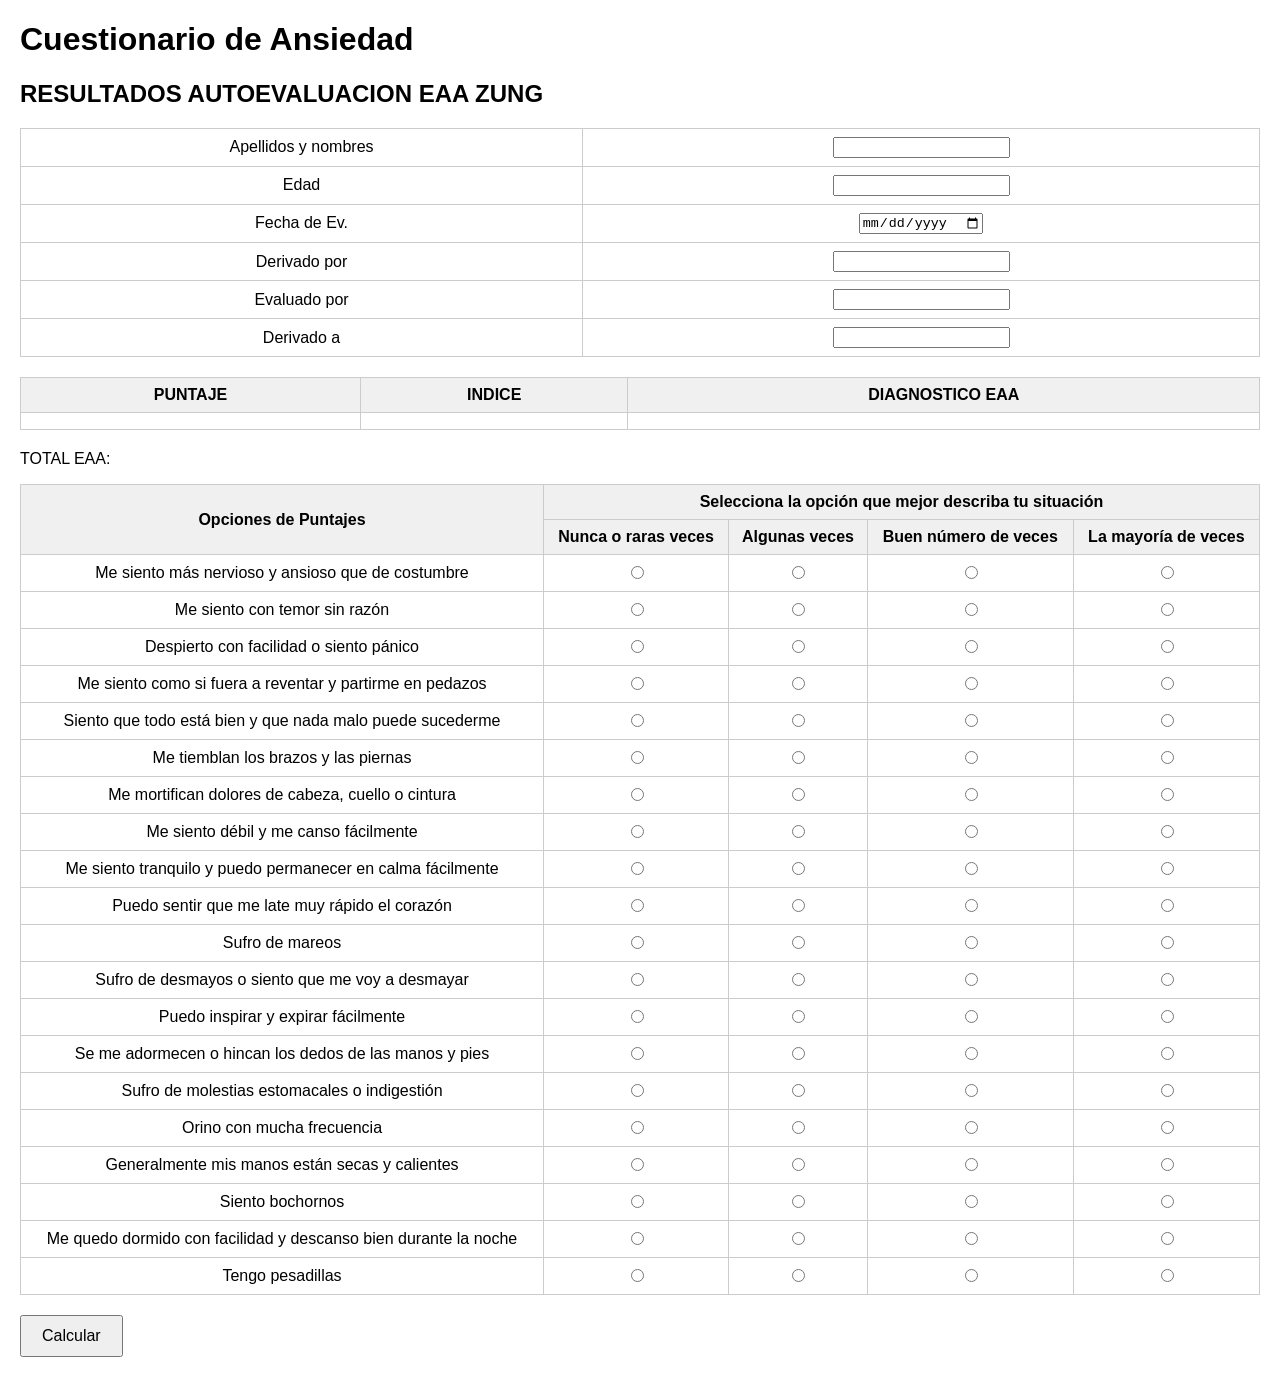
<file: index.html>
<!DOCTYPE html>
<html lang="es">
<head>
    <meta charset="UTF-8">
    <meta name="viewport" content="width=device-width, initial-scale=1.0">
    <title>Cuestionario de Ansiedad</title>
    <link rel="stylesheet" href="style.css">
</head>
<body>
    <h1>Cuestionario de Ansiedad</h1>
    <section id="datos-personales">
        <h2>RESULTADOS AUTOEVALUACION EAA ZUNG</h2>
        <table>
            <tbody>
                <tr>
                    <td>Apellidos y nombres</td>
                    <td><input type="text" id="nombre"></td>
                </tr>
                <tr>
                    <td>Edad</td>
                    <td><input type="number" id="edad"></td>
                </tr>
                <tr>
                    <td>Fecha de Ev.</td>
                    <td><input type="date" id="fechaEv"></td>
                </tr>
                <tr>
                    <td>Derivado por</td>
                    <td><input type="text" id="derivadoPor"></td>
                </tr>
                <tr>
                    <td>Evaluado por</td>
                    <td><input type="text" id="evaluadoPor"></td>
                </tr>
                <tr>
                    <td>Derivado a</td>
                    <td><input type="text" id="derivadoA"></td>
                </tr>
            </tbody>
        </table>
        <table>
            <thead>
                <tr>
                    <th>PUNTAJE</th>
                    <th>INDICE</th>
                    <th>DIAGNOSTICO EAA</th>
                </tr>
            </thead>
            <tbody>
                <tr>
                    <td id="puntaje"></td>
                    <td id="indice"></td>
                    <td id="diagnostico"></td>
                </tr>
            </tbody>
        </table>
        <p>TOTAL EAA: <span id="totalEaa"></span></p>
    </section>
    <form id="anxietyForm">
        <table>
            <thead>
                <tr>
                    <th rowspan="2">Opciones de Puntajes</th>
                    <th colspan="4">Selecciona la opción que mejor describa tu situación</th>
                </tr>
                <tr>
                    <th>Nunca o raras veces</th>
                    <th>Algunas veces</th>
                    <th>Buen número de veces</th>
                    <th>La mayoría de veces</th>
                </tr>
            </thead>
            <tbody>
        <tr>
            <td>Me siento más nervioso y ansioso que de costumbre</td>
            <td><input type="radio" name="q1" value="1" required></td>
            <td><input type="radio" name="q1" value="2"></td>
            <td><input type="radio" name="q1" value="3"></td>
            <td><input type="radio" name="q1" value="4"></td>
        </tr>
        <tr>
            <td>Me siento con temor sin razón</td>
            <td><input type="radio" name="q2" value="1" required></td>
            <td><input type="radio" name="q2" value="2"></td>
            <td><input type="radio" name="q2" value="3"></td>
            <td><input type="radio" name="q2" value="4"></td>
        </tr>
        <tr>
            <td>Despierto con facilidad o siento pánico</td>
            <td><input type="radio" name="q3" value="1" required></td>
            <td><input type="radio" name="q3" value="2"></td>
            <td><input type="radio" name="q3" value="3"></td>
            <td><input type="radio" name="q3" value="4"></td>
        </tr>
        <tr>
            <td>Me siento como si fuera a reventar y partirme en pedazos</td>
            <td><input type="radio" name="q4" value="1" required></td>
            <td><input type="radio" name="q4" value="2"></td>
            <td><input type="radio" name="q4" value="3"></td>
            <td><input type="radio" name="q4" value="4"></td>
        </tr>
        <tr>
            <td>Siento que todo está bien y que nada malo puede sucederme</td>
            <td><input type="radio" name="q5" value="4" required></td>
            <td><input type="radio" name="q5" value="3"></td>
            <td><input type="radio" name="q5" value="2"></td>
            <td><input type="radio" name="q5" value="1"></td>
        </tr>
        <tr>
            <td>Me tiemblan los brazos y las piernas</td>
            <td><input type="radio" name="q6" value="1" required></td>
            <td><input type="radio" name="q6" value="2"></td>
            <td><input type="radio" name="q6" value="3"></td>
            <td><input type="radio" name="q6" value="4"></td>
        </tr>
        <tr>
            <td>Me mortifican dolores de cabeza, cuello o cintura</td>
            <td><input type="radio" name="q7" value="1" required></td>
            <td><input type="radio" name="q7" value="2"></td>
            <td><input type="radio" name="q7" value="3"></td>
            <td><input type="radio" name="q7" value="4"></td>
        </tr>
        <tr>
            <td>Me siento débil y me canso fácilmente</td>
            <td><input type="radio" name="q8" value="1" required></td>
            <td><input type="radio" name="q8" value="2"></td>
            <td><input type="radio" name="q8" value="3"></td>
            <td><input type="radio" name="q8" value="4"></td>
        </tr>
        <tr>
            <td>Me siento tranquilo y puedo permanecer en calma fácilmente</td>
            <td><input type="radio" name="q9" value="4" required></td>
            <td><input type="radio" name="q9" value="3"></td>
            <td><input type="radio" name="q9" value="2"></td>
            <td><input type="radio" name="q9" value="1"></td>
        </tr>
        <tr>
            <td>Puedo sentir que me late muy rápido el corazón</td>
            <td><input type="radio" name="q10" value="1" required></td>
            <td><input type="radio" name="q10" value="2"></td>
            <td><input type="radio" name="q10" value="3"></td>
            <td><input type="radio" name="q10" value="4"></td>
        </tr>
        <tr>
            <td>Sufro de mareos</td>
            <td><input type="radio" name="q11" value="1" required></td>
            <td><input type="radio" name="q11" value="2"></td>
            <td><input type="radio" name="q11" value="3"></td>
            <td><input type="radio" name="q11" value="4"></td>
        </tr>
        <tr>
            <td>Sufro de desmayos o siento que me voy a desmayar</td>
            <td><input type="radio" name="q12" value="1" required></td>
            <td><input type="radio" name="q12" value="2"></td>
            <td><input type="radio" name="q12" value="3"></td>
            <td><input type="radio" name="q12" value="4"></td>
        </tr>
        <tr>
            <td>Puedo inspirar y expirar fácilmente</td>
            <td><input type="radio" name="q13" value="4" required></td>
            <td><input type="radio" name="q13" value="3"></td>
            <td><input type="radio" name="q13" value="2"></td>
            <td><input type="radio" name="q13" value="1"></td>
        </tr>
        <tr>
            <td>Se me adormecen o hincan los dedos de las manos y pies</td>
            <td><input type="radio" name="q14" value="1" required></td>
            <td><input type="radio" name="q14" value="2"></td>
            <td><input type="radio" name="q14" value="3"></td>
            <td><input type="radio" name="q14" value="4"></td>
        </tr>
        <tr>
            <td>Sufro de molestias estomacales o indigestión</td>
            <td><input type="radio" name="q15" value="1" required></td>
            <td><input type="radio" name="q15" value="2"></td>
            <td><input type="radio" name="q15" value="3"></td>
            <td><input type="radio" name="q15" value="4"></td>
        </tr>
        <tr>
            <td>Orino con mucha frecuencia</td>
            <td><input type="radio" name="q16" value="1" required></td>
            <td><input type="radio" name="q16" value="2"></td>
            <td><input type="radio" name="q16" value="3"></td>
            <td><input type="radio" name="q16" value="4"></td>
        </tr>
        <tr>
            <td>Generalmente mis manos están secas y calientes</td>
            <td><input type="radio" name="q17" value="4" required></td>
            <td><input type="radio" name="q17" value="3"></td>
            <td><input type="radio" name="q17" value="2"></td>
            <td><input type="radio" name="q17" value="1"></td>
        </tr>
        <tr>
            <td>Siento bochornos</td>
            <td><input type="radio" name="q18" value="1" required></td>
            <td><input type="radio" name="q18" value="2"></td>
            <td><input type="radio" name="q18" value="3"></td>
            <td><input type="radio" name="q18" value="4"></td>
        </tr>
        <tr>
            <td>Me quedo dormido con facilidad y descanso bien durante la noche</td>
            <td><input type="radio" name="q19" value="4" required></td>
            <td><input type="radio" name="q19" value="3"></td>
            <td><input type="radio" name="q19" value="2"></td>
            <td><input type="radio" name="q19" value="1"></td>
        </tr>
        <tr>
            <td>Tengo pesadillas</td>
            <td><input type="radio" name="q20" value="1" required></td>
            <td><input type="radio" name="q20" value="2"></td>
            <td><input type="radio" name="q20" value="3"></td>
            <td><input type="radio" name="q20" value="4"></td>
        </tr>
        </tbody>
    </table>
    <button type="submit">Calcular</button>
    <p id="resultado"></p>
    </form>
<section id="informe" style="display:none;">
    <h2>INFORME</h2>
    <h3>DATOS DE FILIACIÓN</h3>
    <table>
        <tbody>
            <tr><td>Apellidos y nombres: </td><td id="infoNombre"></td></tr>
            <tr><td>Edad: </td><td id="infoEdad"></td></tr>
            <tr><td>Fecha de Evaluación:</td><td id="infoFechaEv"></td></tr>
            <tr><td>Derivado por: </td><td id="infoDerivadoPor"></td></tr>
            <tr><td>Evaluado por: </td><td id="infoEvaluadoPor"></td></tr>
            <tr><td>Derivado a :</td><td id="infoDerivadoA"></td></tr>
        </tbody>
    </table>
    <h3>PROCEDIMIENTO</h3>
    <p>Escala Autoaplicada de Ansiedad de Zung (EAA-Zung)</p>
    <h3>ANTECEDENTES DEL PROBLEMA</h3>
    <p class="espacio-blanco"></p>
    <h3>ANÁLISIS DE RESULTADO</h3>
    <p class="espacio-blanco"></p>
    <h3>DIAGNÓSTICO (EAA - ZUNG)</h3>
    <p>Puntaje total: <span id="infoPuntaje"></span></p>
    <p>Índice: <span id="infoIndice"></span></p>
    <p>Diagnóstico según EAA: <span id="infoDiagnostico"></span></p>
    <h3>RECOMENDACIONES</h3>
    <ul id="recomendaciones"></ul>
    <button id="exportarWord" style="margin-top:20px;">IMPRIMIR INFORME</button>
</section>
    <script src="main.js"></script>
</body>
</html>
</file>
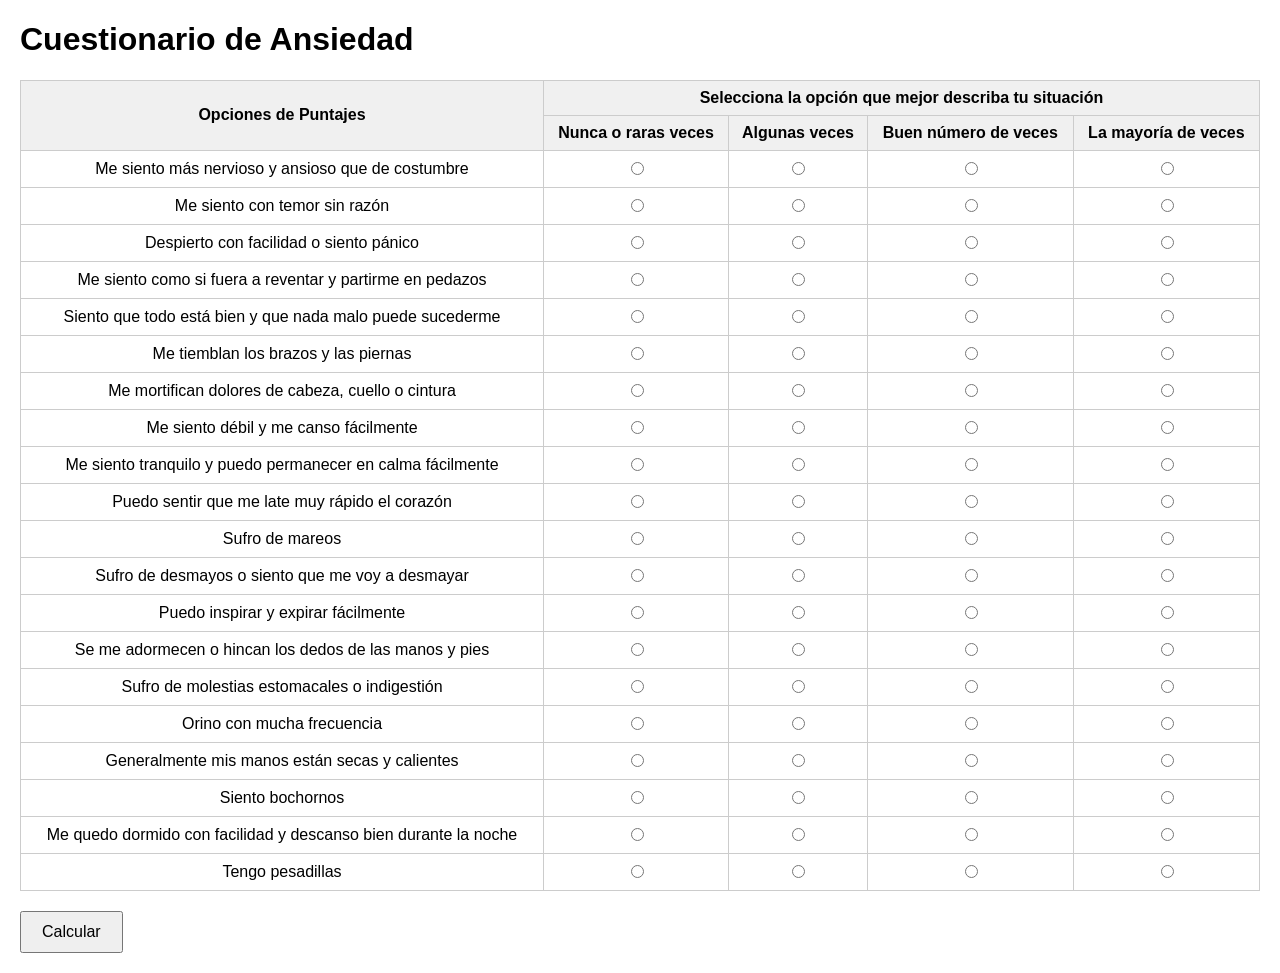
<file: HTML/index.html>
<!DOCTYPE html>
<html lang="es">
<head>
    <meta charset="UTF-8">
    <meta name="viewport" content="width=device-width, initial-scale=1.0">
    <title>Cuestionario de Ansiedad</title>
    <link rel="stylesheet" href="../CSS/style.css">
</head>
<body>
    <h1>Cuestionario de Ansiedad</h1>
    <form id="anxietyForm">
        <table>
            <thead>
                <tr>
                    <th rowspan="2">Opciones de Puntajes</th>
                    <th colspan="4">Selecciona la opción que mejor describa tu situación</th>
                </tr>
                <tr>
                    <th>Nunca o raras veces</th>
                    <th>Algunas veces</th>
                    <th>Buen número de veces</th>
                    <th>La mayoría de veces</th>
                </tr>
            </thead>
            <tbody>
        <tr>
            <td>Me siento más nervioso y ansioso que de costumbre</td>
            <td><input type="radio" name="q1" value="1" required></td>
            <td><input type="radio" name="q1" value="2"></td>
            <td><input type="radio" name="q1" value="3"></td>
            <td><input type="radio" name="q1" value="4"></td>
        </tr>
        <tr>
            <td>Me siento con temor sin razón</td>
            <td><input type="radio" name="q2" value="1" required></td>
            <td><input type="radio" name="q2" value="2"></td>
            <td><input type="radio" name="q2" value="3"></td>
            <td><input type="radio" name="q2" value="4"></td>
        </tr>
        <tr>
            <td>Despierto con facilidad o siento pánico</td>
            <td><input type="radio" name="q3" value="1" required></td>
            <td><input type="radio" name="q3" value="2"></td>
            <td><input type="radio" name="q3" value="3"></td>
            <td><input type="radio" name="q3" value="4"></td>
        </tr>
        <tr>
            <td>Me siento como si fuera a reventar y partirme en pedazos</td>
            <td><input type="radio" name="q4" value="1" required></td>
            <td><input type="radio" name="q4" value="2"></td>
            <td><input type="radio" name="q4" value="3"></td>
            <td><input type="radio" name="q4" value="4"></td>
        </tr>
        <tr>
            <td>Siento que todo está bien y que nada malo puede sucederme</td>
            <td><input type="radio" name="q5" value="4" required></td>
            <td><input type="radio" name="q5" value="3"></td>
            <td><input type="radio" name="q5" value="2"></td>
            <td><input type="radio" name="q5" value="1"></td>
        </tr>
        <tr>
            <td>Me tiemblan los brazos y las piernas</td>
            <td><input type="radio" name="q6" value="1" required></td>
            <td><input type="radio" name="q6" value="2"></td>
            <td><input type="radio" name="q6" value="3"></td>
            <td><input type="radio" name="q6" value="4"></td>
        </tr>
        <tr>
            <td>Me mortifican dolores de cabeza, cuello o cintura</td>
            <td><input type="radio" name="q7" value="1" required></td>
            <td><input type="radio" name="q7" value="2"></td>
            <td><input type="radio" name="q7" value="3"></td>
            <td><input type="radio" name="q7" value="4"></td>
        </tr>
        <tr>
            <td>Me siento débil y me canso fácilmente</td>
            <td><input type="radio" name="q8" value="1" required></td>
            <td><input type="radio" name="q8" value="2"></td>
            <td><input type="radio" name="q8" value="3"></td>
            <td><input type="radio" name="q8" value="4"></td>
        </tr>
        <tr>
            <td>Me siento tranquilo y puedo permanecer en calma fácilmente</td>
            <td><input type="radio" name="q9" value="4" required></td>
            <td><input type="radio" name="q9" value="3"></td>
            <td><input type="radio" name="q9" value="2"></td>
            <td><input type="radio" name="q9" value="1"></td>
        </tr>
        <tr>
            <td>Puedo sentir que me late muy rápido el corazón</td>
            <td><input type="radio" name="q10" value="1" required></td>
            <td><input type="radio" name="q10" value="2"></td>
            <td><input type="radio" name="q10" value="3"></td>
            <td><input type="radio" name="q10" value="4"></td>
        </tr>
        <tr>
            <td>Sufro de mareos</td>
            <td><input type="radio" name="q11" value="1" required></td>
            <td><input type="radio" name="q11" value="2"></td>
            <td><input type="radio" name="q11" value="3"></td>
            <td><input type="radio" name="q11" value="4"></td>
        </tr>
        <tr>
            <td>Sufro de desmayos o siento que me voy a desmayar</td>
            <td><input type="radio" name="q12" value="1" required></td>
            <td><input type="radio" name="q12" value="2"></td>
            <td><input type="radio" name="q12" value="3"></td>
            <td><input type="radio" name="q12" value="4"></td>
        </tr>
        <tr>
            <td>Puedo inspirar y expirar fácilmente</td>
            <td><input type="radio" name="q13" value="4" required></td>
            <td><input type="radio" name="q13" value="3"></td>
            <td><input type="radio" name="q13" value="2"></td>
            <td><input type="radio" name="q13" value="1"></td>
        </tr>
        <tr>
            <td>Se me adormecen o hincan los dedos de las manos y pies</td>
            <td><input type="radio" name="q14" value="1" required></td>
            <td><input type="radio" name="q14" value="2"></td>
            <td><input type="radio" name="q14" value="3"></td>
            <td><input type="radio" name="q14" value="4"></td>
        </tr>
        <tr>
            <td>Sufro de molestias estomacales o indigestión</td>
            <td><input type="radio" name="q15" value="1" required></td>
            <td><input type="radio" name="q15" value="2"></td>
            <td><input type="radio" name="q15" value="3"></td>
            <td><input type="radio" name="q15" value="4"></td>
        </tr>
        <tr>
            <td>Orino con mucha frecuencia</td>
            <td><input type="radio" name="q16" value="1" required></td>
            <td><input type="radio" name="q16" value="2"></td>
            <td><input type="radio" name="q16" value="3"></td>
            <td><input type="radio" name="q16" value="4"></td>
        </tr>
        <tr>
            <td>Generalmente mis manos están secas y calientes</td>
            <td><input type="radio" name="q17" value="4" required></td>
            <td><input type="radio" name="q17" value="3"></td>
            <td><input type="radio" name="q17" value="2"></td>
            <td><input type="radio" name="q17" value="1"></td>
        </tr>
        <tr>
            <td>Siento bochornos</td>
            <td><input type="radio" name="q18" value="1" required></td>
            <td><input type="radio" name="q18" value="2"></td>
            <td><input type="radio" name="q18" value="3"></td>
            <td><input type="radio" name="q18" value="4"></td>
        </tr>
        <tr>
            <td>Me quedo dormido con facilidad y descanso bien durante la noche</td>
            <td><input type="radio" name="q19" value="4" required></td>
            <td><input type="radio" name="q19" value="3"></td>
            <td><input type="radio" name="q19" value="2"></td>
            <td><input type="radio" name="q19" value="1"></td>
        </tr>
        <tr>
            <td>Tengo pesadillas</td>
            <td><input type="radio" name="q20" value="1" required></td>
            <td><input type="radio" name="q20" value="2"></td>
            <td><input type="radio" name="q20" value="3"></td>
            <td><input type="radio" name="q20" value="4"></td>
        </tr>
        </tbody>
    </table>
    <button type="submit">Calcular</button>
    <p id="resultado"></p>
    </form>
    <script src="../JS/main.js"></script>
</body>
</html>
</file>
<file: style.css>
body {
    font-family: Arial, sans-serif;
    margin: 20px;
}

table {
    width: 100%;
    border-collapse: collapse;
    margin-bottom: 20px;
}

table, th, td {
    border: 1px solid #ccc;
}

th, td {
    padding: 8px;
    text-align: center;
}

th {
    background-color: #f0f0f0;
}

button {
    padding: 10px 20px;
    font-size: 16px;
}

.espacio-blanco {
    height: 60px;
    border: 1px dashed #ccc;
}
</file>
<file: CSS/style.css>
body {
    font-family: Arial, sans-serif;
    margin: 20px;
}

table {
    width: 100%;
    border-collapse: collapse;
    margin-bottom: 20px;
}

table, th, td {
    border: 1px solid #ccc;
}

th, td {
    padding: 8px;
    text-align: center;
}

th {
    background-color: #f0f0f0;
}

button {
    padding: 10px 20px;
    font-size: 16px;
}
</file>
